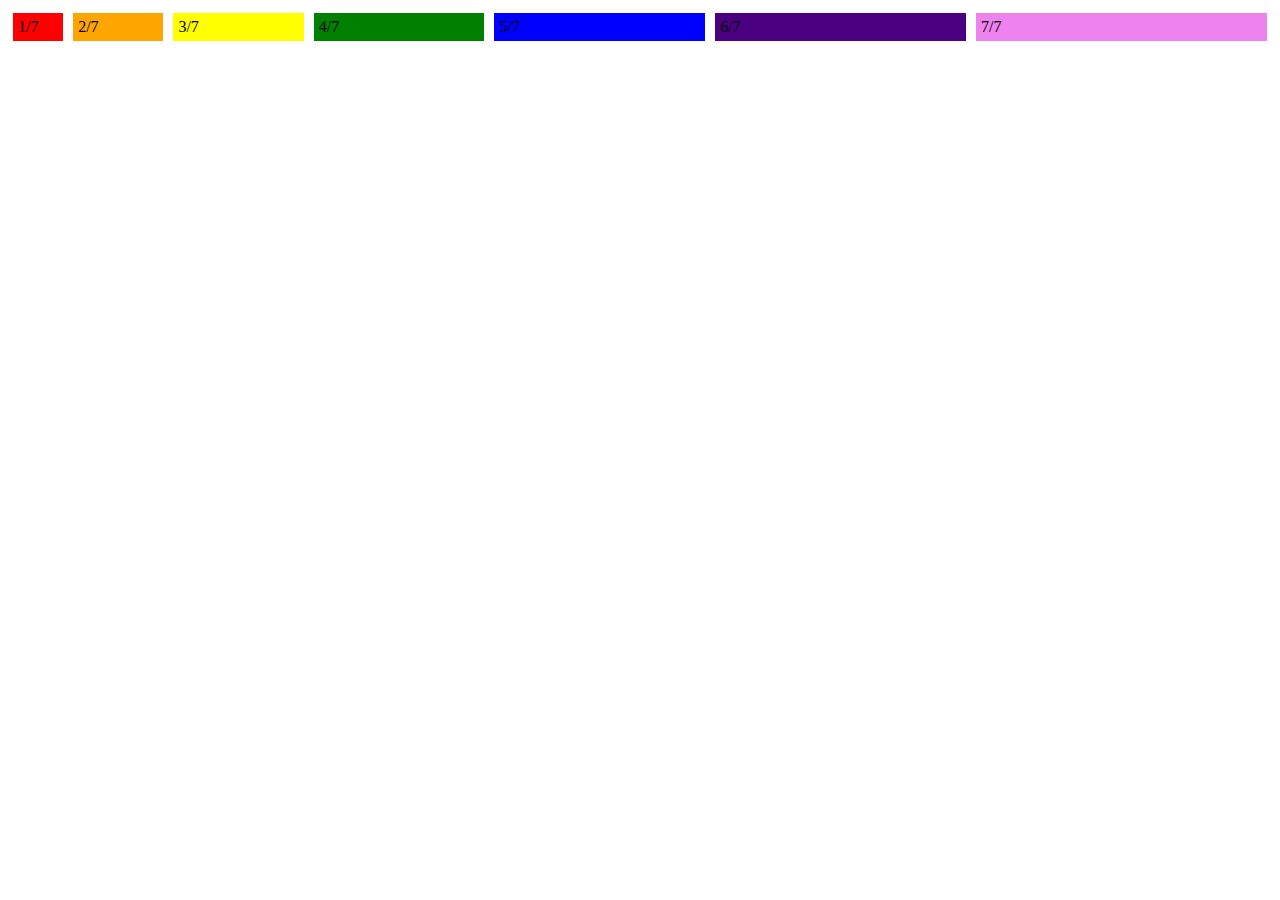
<file: WK3/Flex Col Practice/index.html>
<!DOCTYPE html>
<html lang="en">
<head>
    <meta charset="UTF-8">
    <meta http-equiv="X-UA-Compatible" content="IE=edge">
    <meta name="viewport" content="width=device-width, initial-scale=1.0">
    <title>Flexible Columns</title>
    <link rel="stylesheet" href="style.css">
</head>
<body>
    <div class="row">
        <div class="col">1/7</div>
        <div class="col-1">2/7</div>
        <div class="col-2">3/7</div>
        <div class="col-3">4/7</div>
        <div class="col-4">5/7</div>
        <div class="col-5">6/7</div>
        <div class="col-6">7/7</div>
    </div>  
</body>
</html>
</file>
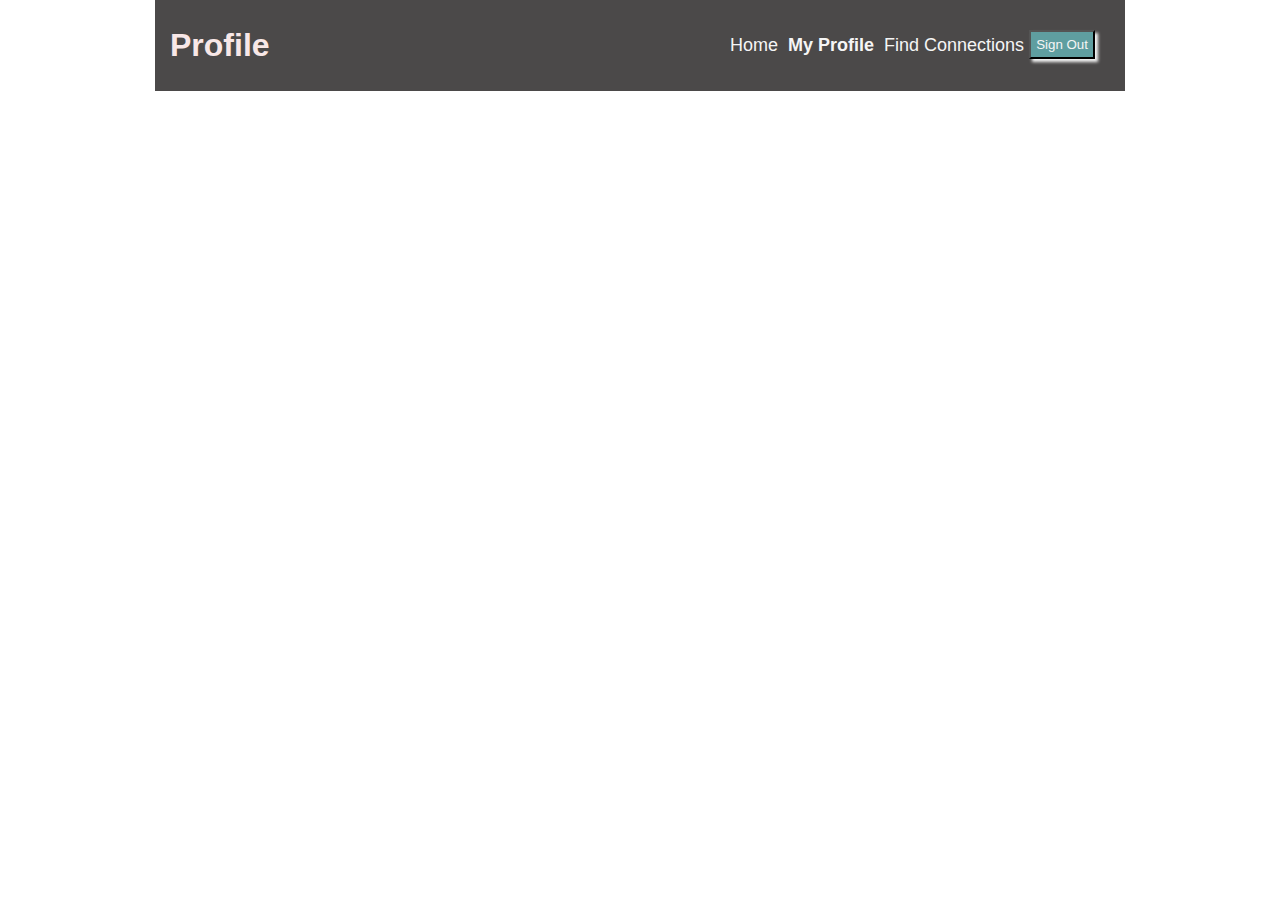
<file: WK3/Nav Bar Practice/index.html>
<!DOCTYPE html>
<html lang="en">
<head>
    <meta charset="UTF-8">
    <meta http-equiv="X-UA-Compatible" content="IE=edge">
    <meta name="viewport" content="width=device-width, initial-scale=1.0">
    <title>Columns</title>
    <link rel="stylesheet" href="style.css">
</head>
<body>
    <div id="container">
        <div class="nav">
            <h1 class="nav-title">Profile</h1>
            <ul class="nav-links">
                <li><a href="#">Home</a></li>
                <li><a href="#" class="active">My Profile</a></li>
                <li><a href="#">Find Connections</a></li>
                <li><button class="btn">Sign Out</button></li>
            </ul>
        </div>
    </div>
</body>
</file>
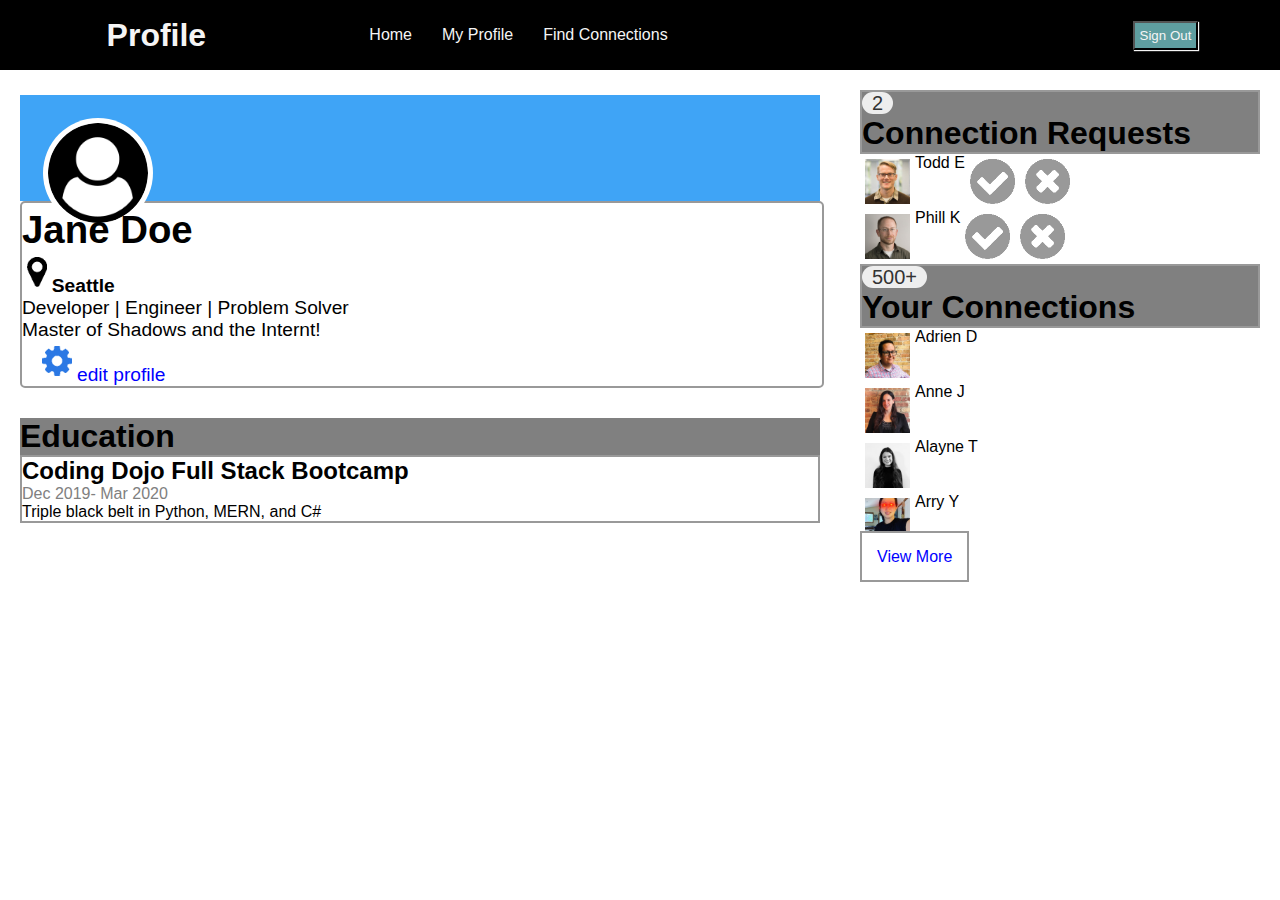
<file: WK4/Profile Assingment/index.html>
<!DOCTYPE html>
<html lang="en">
<head>
    <meta charset="UTF-8">
    <meta http-equiv="X-UA-Compatible" content="IE=edge">
    <meta name="viewport" content="width=device-width, initial-scale=1.0">
    <title>Profile Page Assignment</title>
    <link rel="stylesheet" href="style.css">
</head>
<body>
    <!-- navigation -->
    <div id="navigation">
        <div class="navbar">
            <h1 class="navtitle">Profile</h1>
            <ul class="nav-links">
                <li><a href="#">Home</a></li>
                <li><a href="#"class="Profile">My Profile</a></li>
                <li><a href="#">Find Connections</a></li>
            </ul> 
            <div>
                <button class="btn">Sign Out</button>
            </div>
        </div>
    </div>
    <!-- Left Column -->
    <div #id="container">
        <div class="row">
            <div class="col">
                <div id="main-card">
                    <div class="profiletop">
                        <img src="user-circle.png" alt="user-circle" class="profilepic">
                    </div>
                    <div class="profilebody">
                        <h1 class="profilename">Jane Doe</h1>
                        <h4><img class="icon" src="map-marker.png" alt="map-marker">Seattle</h4>
                        <p> Developer | Engineer | Problem Solver<br>
                        Master of Shadows and the Internt!</p>
                        <a class="edit" href="#"><img src="gear.png" alt="gear" class="icon">edit profile</a> 
                    </div>
                    <div class="ed-card">
                        <h1>Education</h1>
                    </div>
                    <div class="ed-body">
                        <h2>Coding Dojo Full Stack Bootcamp</h2>
                        <p class= "date"> Dec 2019- Mar 2020</p>
                        <p>Triple black belt in Python, MERN, and C#</p>
                    </div>
                </div>
            </div>
            <div class="col-2">
                <div id="side-card">
                    <div class="connect-card">
                        <span class="connections">2</span>
                        <h1>Connection Requests</h1>
                    </div>
                    <span class="todd">
                        <img class="iconpic" src="todd-s.jpg" alt="todd pic">
                        <p>Todd E</p>
                        <img class="iconpic" src="accept-circle.png" alt="accpt logo">
                        <img class="iconpic" src="close-circle.png" alt="decline logo">
                    </span>
                    <div class="phill">
                        <img class="iconpic" src="phil-s.jpg" alt="phill pic">
                        <p>Phill K</p>
                        <img class="iconpic" src="accept-circle.png">
                        <img class="iconpic" src="close-circle.png">
                    </div>
                    <div class="connect-card">
                        <span class="connections">500+</span>
                        <h1>Your Connections</h1>
                    </div>
                    <span class="adrian">
                        <img class="iconpic" src="adrien-s.jpg" alt="adrien pic">
                        <p>Adrien D</p>
                    </span>
                    <span class="anne">
                        <img class="iconpic" src="anne-s.jpg" alt="Anne pic">
                        <p>Anne J</p>
                    </span>
                    <span class="alayne">
                        <img class="iconpic" src="alayne-s.jpg" alt="adrien pic">
                        <p>Alayne T</p>
                    </span>
                    <span class="arry">
                        <img class="iconpic" src="arry-s.jpg" alt="arry pic">
                        <p>Arry Y</p>
                    </span>
                <d=iv>
                    <a class="viewmore" href="#">View More</a>
                </d=iv>
                </div>
            </div>
        </div>
    </div>
</file>
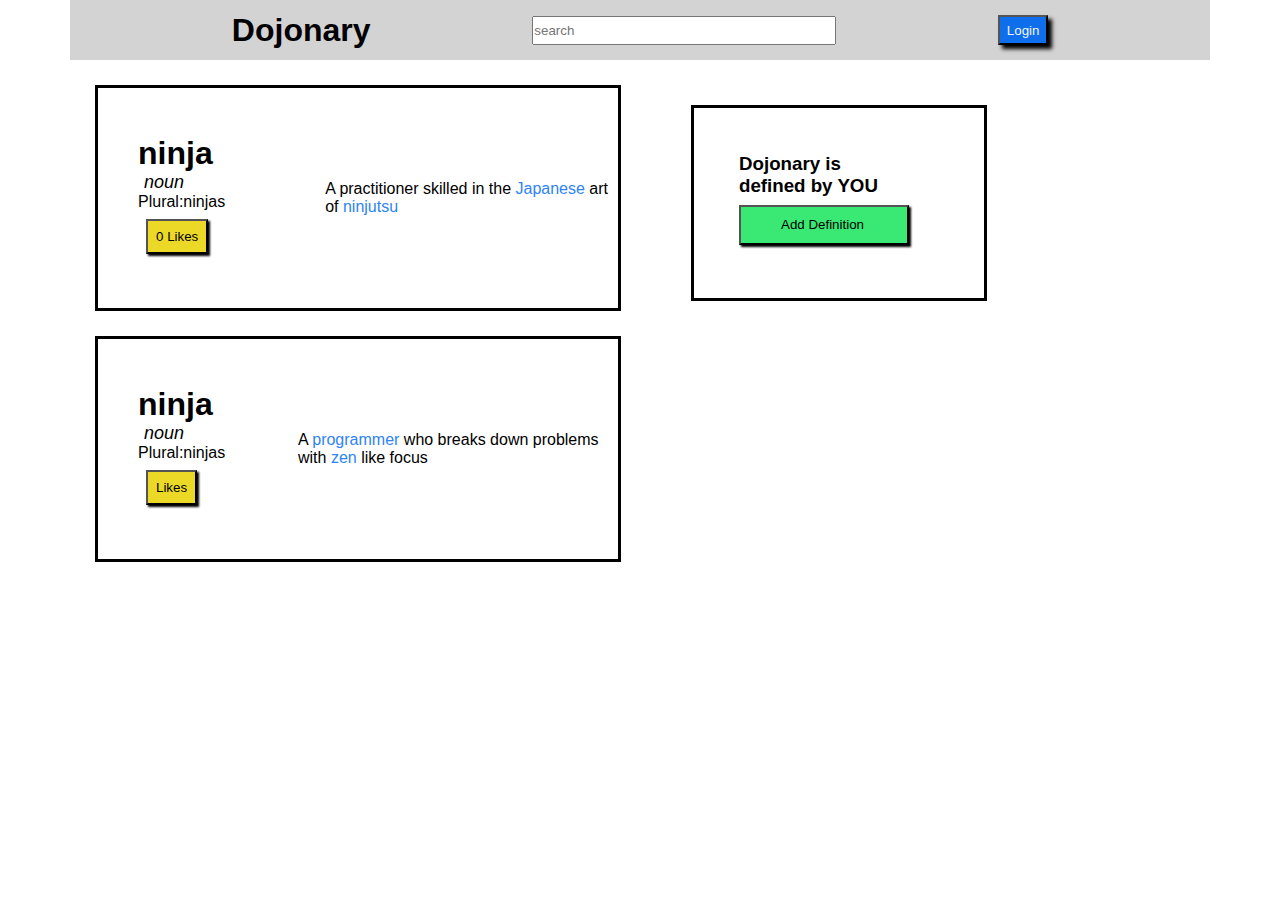
<file: WK5/Button Clicker Assignment/index.html>
<!DOCTYPE html>
<html lang="en">
<head>
    <meta charset="UTF-8">
    <meta http-equiv="X-UA-Compatible" content="IE=edge">
    <meta name="viewport" content="width=device-width, initial-scale=1.0">
    <title>Button Click Assingment</title>
    <link rel="stylesheet" href="style.css">
</head>
<body>
    <div class="mainpage">
        <div class="navbar">
            <h1>Dojonary</h1>
            <form action="#">
                <input class="search" type=text placeholder="search" name="searh" id="searchbar">
            </form>
            <button onclick="loginbtn()"class="loginword">Login</button>
        </div>
        <div class="row">
            <div class="left-col">
                <div class="def">
                    <div class="col-1"> 
                        <h1>ninja</h1>  
                        <p><span class="noun">noun</span> <br>
                        Plural:<span class="noun2">ninjas</span></p>
                        <button onclick="addLikes()" class="likesbtn">
                            <span id="jsnumber">0</span>
                            <span id="likes">Likes</span>
                        </button>
                    </div>
                    <div class="col-2">
                        <p> A practitioner skilled in the <span class="blue">Japanese</span> art <br> 
                        of <span class="blue">ninjutsu</span></p>
                    </div>
                </div>
                <div class="def">
                    <div class="col-1">
                        <h1>ninja</h1>  
                        <p><span class="noun">noun</span> <br>
                        Plural:<span class="noun2">ninjas</span></p>
                        <button onclick="message()" class="likesbtn">Likes</button>
                    </div>
                    <div class="col-2">
                        <p> A <span class="blue">programmer</span> who breaks down problems with <span class="blue">zen</span> like focus</p>
                    </div>
                </div>
            </div>
            <div class="right-col">
                <div class="def-2">
                    <h3 class="dojonary"> Dojonary is <br> defined by <span>YOU</span></h3> 
                    <button class="defbtn" onclick="addDef()">Add Definition</button> 
                </div>
            </div>
        </div> 

    </div>
    <script src="actions.js"></script>
</body>
</html>
</file>
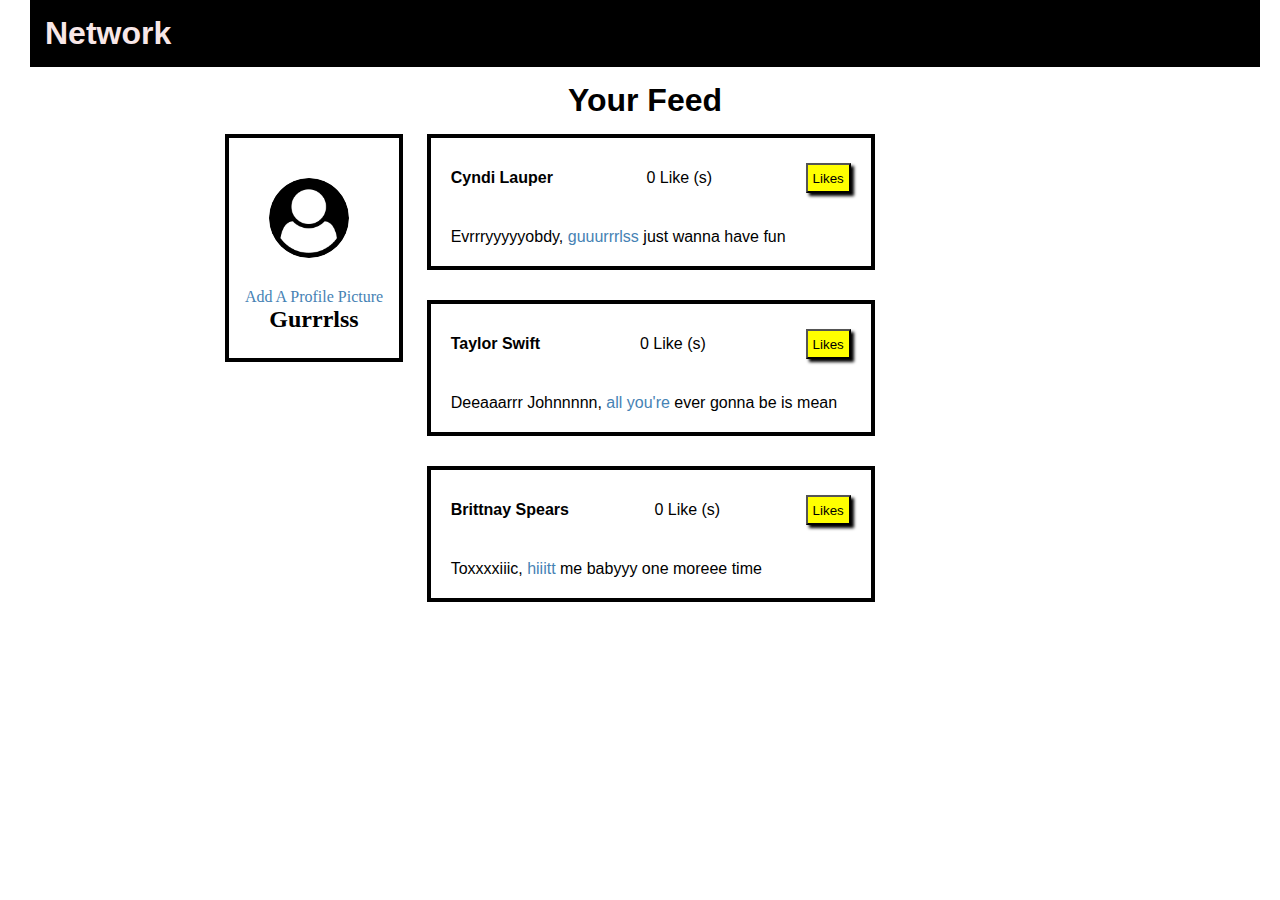
<file: WK6/Likes Assginment/index.html>
<!DOCTYPE html>
<html lang="en">
<head>
    <meta charset="UTF-8">
    <meta http-equiv="X-UA-Compatible" content="IE=edge">
    <meta name="viewport" content="width=device-width, initial-scale=1.0">
    <title>Likes Assignment</title>
    <link rel="stylesheet" href="style.css">
</head>
<body>
    <div class="nav">
        <h1 class="nav-title">Network</h1>
    </div>
    <div class="nav-2">
        <h1 class="nav-title">Your Feed</h1>
    </div>
    <div class="row">
        <div class="col-1">
            <div id="container">
                <div class="profile">
                    <img src="user-circle.png" alt="mock profile pic" id="picture">
                    <a> Add A Profile Picture</a>
                    <h2>Gurrrlss</h2>
                </div>
            </div>
        </div>
        <div class="col-2">
            <div id="container">
                <div id="user_card">
                    <div class="topcard">
                        <h4>Cyndi Lauper</h4>
                        <p><span id="countnum">0</span> Like (s) </p>
                        <button class="btn" onclick="addlikes()">Likes</button>
                    </div>
                    <p>Evrrryyyyyobdy, <a>guuurrrlss</a> just wanna have fun</p>
                </div>
            </div>
            <div id="container">
                <div id="user_card">
                    <div class="topcard">
                        <h4>Taylor Swift</h4>
                        <p><span id="taylikes">0</span> Like (s) </p>
                        <button class="btn" onclick="pluslikes()">Likes</button>
                    </div>
                    <p>Deeaaarrr Johnnnnn, <a>all you're</a> ever gonna be is mean</p>
                </div>
            </div>
            <div id="container">
                <div id="user_card">
                    <div class="topcard">
                        <h4>Brittnay Spears</h4>
                        <p><span id="brittlikes">0</span> Like (s) </p>
                        <button class="btn" onclick="addinglikes()">Likes</button>
                    </div>
                    <p>Toxxxxiiic, <a>hiiitt</a> me babyyy one moreee time</p>
                </div>
            </div>
        </div>
    </div>
    <script src="action.js"></script>
</body>
</html>
</file>
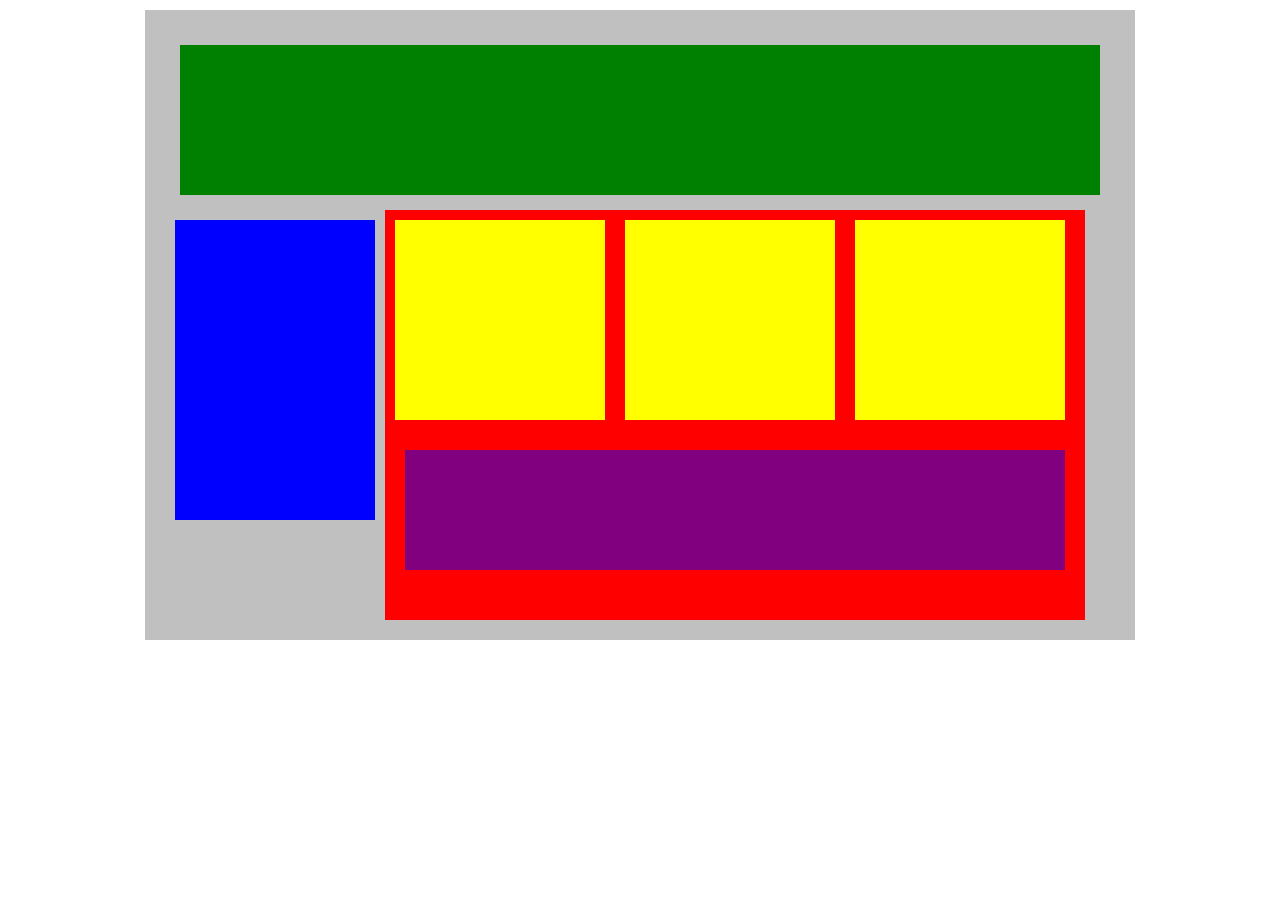
<file: WK2/Blocks/1index.html>
<!DOCTYPE html>
<html lang="en">
<head>
    <title>Position Practice</title>
    <link rel="stylesheet" type="text/css" href="style.css">
</head>
<body>
    <div class="container">
        <div class="top-nav"></div> 
        <div class="big-box"> 
            <div class="side-nav"></div>
            <div class="main"> 
                <div class="yellow">
                    <div class="sub-content"></div>
                    <div class="sub-content"></div>
                    <div class="sub-content"></div>
                </div>
                <div id="advertisement"></div>
            </div>
        </div>   
    </div>
</body>
</html>

<!-- display flex -put on parent and move child side by side
<!-- inline block put on the child it would put the children side by side -->
</file>
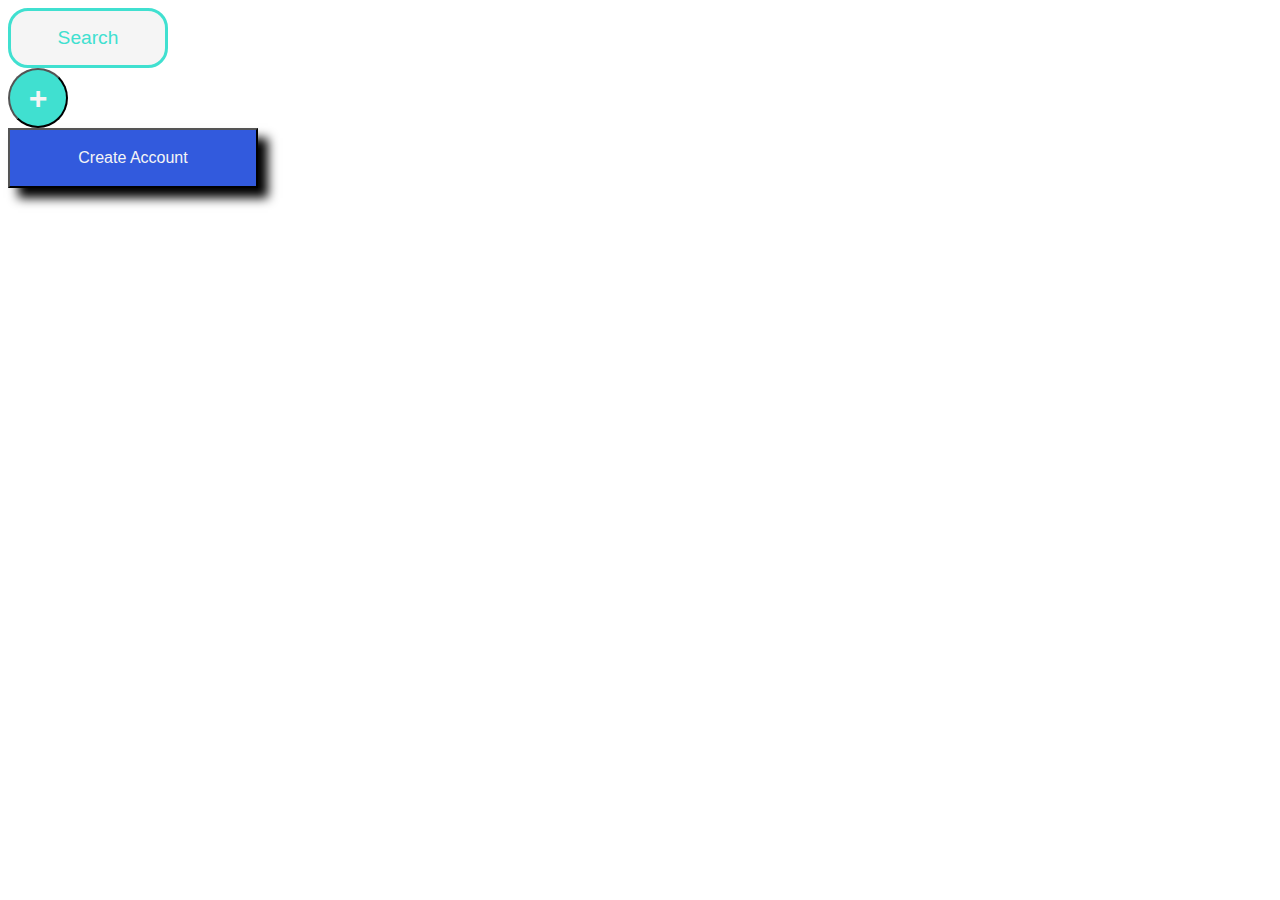
<file: WK2/Buttons/button.html>
<!DOCTYPE html>
<html lang="en">
<head>
    <meta charset="UTF-8">
    <meta http-equiv="X-UA-Compatible" content="IE=edge">
    <meta name="viewport" content="width=device-width, initial-scale=1.0">
    <title>Buttons</title>
    <link rel="stylesheet" type="text/css" href="button.css">
    <style type="text/css">
        span {
            color: turquoise
        }
    </style>
</head>
<body>
    <div>
        <button class="btn"><span>Search</span></button>
    </div>
    <div>
        <button class="plus"> + </button>
    </div>
    <div>
        <button class= "create"> Create Account</button>
    </div>
    
    
</body>
</html>
</file>
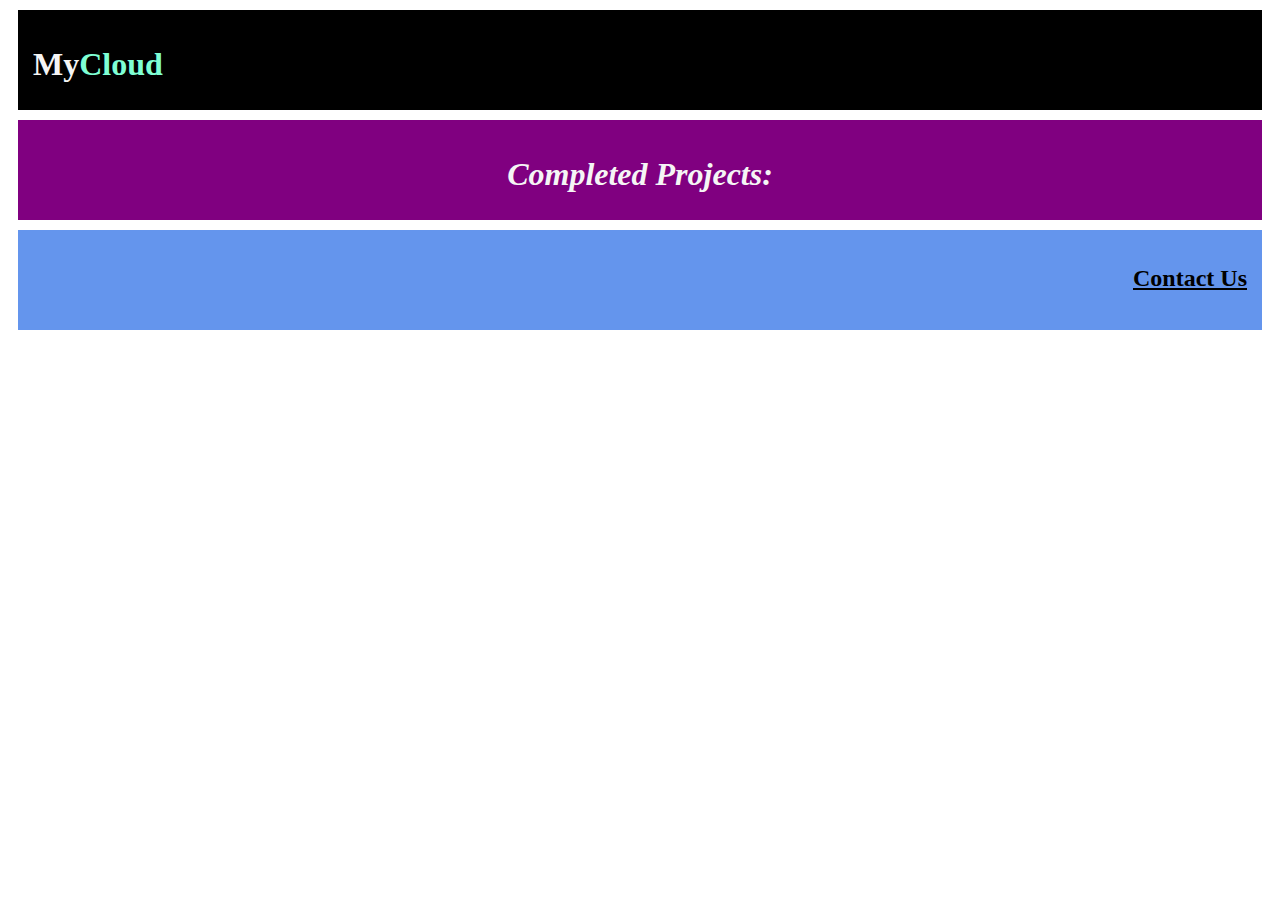
<file: WK2/Styling/mycloud.html>
<!DOCTYPE html>
<html lang="en">
<head>
    <meta charset="UTF-8">
    <meta http-equiv="X-UA-Compatible" content="IE=edge">
    <meta name="viewport" content="width=device-width, initial-scale=1.0">
    <title>Document</title>
    <link rel="stylesheet" href="cloud.css">
    <style type="text/css">
        span {
            color:aquamarine
        }
    </style>
</head>
<body>
    <div class="mycloud">
        <h1>My<span style="color:acua">Cloud</span></h1> 
    </div>
    <div class="completed">
        <h1>Completed Projects:</h1>
    </div>
    <div class="contact">
        <h2>Contact Us</h2>
    </div>
</body>
</html>
</file>
<file: WK3/Flex Col Practice/style.css>
/* McKennas RainRowwwwwwww and Columns  */

.row{
    display: flex;
}

.col {
    margin: 5px;
    padding: 5px;
    background-color: red;
    flex: 1;
} 

.col-1 {
    margin: 5px;
    padding: 5px;
    background-color:orange;
    flex: 2;
} 

.col-2 {
    margin: 5px;
    padding: 5px;
    background-color:yellow;
    flex: 3;
} 

.col-3 {
    margin: 5px;
    padding: 5px;
    background-color: green;
    flex: 4;
} 

.col-4 {
    margin: 5px;
    padding: 5px;
    background-color:blue;
    flex: 5;
} 
.col-5 {
    margin: 5px;
    padding: 5px;
    background-color:indigo;
    flex: 6;
} 
.col-6 {
    margin: 5px;
    padding: 5px;
    background-color:violet;
    flex: 7;
}
</file>
<file: WK3/Nav Bar Practice/style.css>
* {
    margin: 0;
    padding: 0;
}

#container {
    margin: 0 auto;
    width: 970px;
}

.nav {
    display: flex;
    justify-content: space-between;
    align-items: center;
    background-color: rgb(75, 73, 73);
    color: rgb(248, 231, 231);
    padding: 15px;
    font-family:'Lucida Sans', 'Lucida Sans Regular', 'Lucida Grande', 'Lucida Sans Unicode', Geneva, Verdana, sans-serif;
}


.nav-links {
    list-style-type: none;
    padding: 15px;
    font-size: 18px;
    display: flex;
}

a {
    color:whitesmoke;
    text-decoration: none;
    display: flex;
    padding: 5px;
}

.active{
    font-weight: bolder;
}
.btn{
    background-color: cadetblue;
    color: whitesmoke;
    display: flex;
    padding: 5px;
    box-shadow: 3px 3px 3px;
}
</file>
<file: WK4/Profile Assingment/style.css>
*{
    margin: 0;
    padding: 0;
}

body{
    font-family: sans-serif;
}

#navigation {
    margin: 0 auto;
}

.navbar{
    display:flex;
    padding: 10px;
    background-color: black;
    height: 50px;
    align-items: center;
    justify-content: space-around;
}

.navtitle {
    color: whitesmoke;
    margin-left: 25px;
}

.nav-links{
    list-style-type: none;
    display: flex;
    padding: 5px;
    align-items: center;
    width: 50%;
}

a {
    text-decoration:none;
    color: whitesmoke;
    padding: 15px;
}

.btn{
    background-color:cadetblue;
    color: whitesmoke;
    padding: 5px;
    box-shadow: 1px 1px 1px;
    display: flex;
    justify-self: flex-end;
}

#container{
    width: 1080px;
    margin: 0 auto;
}

.row{
    display: flex;
}


.col, .col-2 {
    margin: 10px;
    padding: 10px;
    flex: 1;
}
.col {
    flex: 2;
}

.profiletop{
    background-color:rgb(63, 164, 246);
    border: 2px grey;
    display: flex;
    height: 100px;
    padding: 3px;
    margin-top: 5px;
}  

.profilename{
    margin-top: 5px;
}
.profilepic{
        border-radius: 50%;
        background-color: #fff;
        height: 100px;
        padding: 5px;
        margin-top: 20px;
        margin-left: 20px;
}

.profilebody{
    width: 100%;
    background-color: #fff;
    border: 2px solid #999;
    margin-bottom: 30px;
    border-radius: 5px;
    font-size: 1.2rem;
    overflow: hidden;
    padding 20px;
}

.icon{
    color: black;
    height: 30px;
    padding: 5px;
}

.edit{
    color:blue;
}

.ed-card{
    background-color: grey;
}

.ed-body{
    background-color:white;
    border: 2px solid #999;
}

.date{
    color: grey;
}

.connect-card{
    background-color: grey;
    border: 2px solid #999;
}

.connect-body{
    background-color:white;
    border: 10px solid #999;
    display: flex;
    margin-bottom: 40px;
}

.connections {
    background-color: #eee;
    color: #333;
    font-size: 20px;
    border-radius: 12px;
    height: 20px;
    padding: 0 10px;
    margin-right: 10px;
}


.todd{
    display: flex;
}

.phill{
    display: flex;
}

.iconpic{
    height: 45px;
    padding: 5px;
}

.adrian{
    display: flex;
}

.anne{
    display: flex;
}

.alayne{
    display: flex;
}

.arry{
    display: flex;
}

.viewmore{
    background-color:white;
    border: 2px solid #999;
    color: blue;
    
}
</file>
<file: WK5/Button Clicker Assignment/style.css>
*{
    margin: 0;
    padding: 0;
}

body {
    font-family: sans-serif
}

.mainpage{
    background-color: white;
    margin: 0 70px;
}

.navbar{
    display: flex;
    align-items: center;
    justify-content: space-evenly;
    height: 60px;
    background-color: lightgray;
    
}

.search{
    height: 25px;
    width: 300px;
}

.loginword{
    color: whitesmoke;
    background-color: rgb(14, 110, 235);
    height: 30px;
    width: 50px;
    box-shadow: 4px 4px 4px black;
}

.def{
    height: 200px;
    width: 500px;
    border: 3px solid black;
    margin: 25px;
    padding: 10px;
    display: flex;
    align-items: center;
}

.col-1{
    flex: 1;
    margin-left: 25px;
    padding: 5px;
}

.col-2{
    display: flex;
    flex: 2;
    justify-content: flex-end;
    align-items: center;
}

.noun{
    font-style: italic;
    font-size: large;
    margin: 3px;
    padding: 3px;
}

.def-2{
    height: 100px;
    width: 200px;
    border: 3px solid black;
    padding: 45px;
    margin: 15px;
}

.blue{
    color: rgb(46, 132, 243);
}

.right-col{
    padding: 30px;
    display: flex;
}

.row{
    display: flex;
    alig
}


.likesbtn{
    background-color: rgb(236, 217, 39);
    padding: 8px;
    margin: 8px;
    box-shadow: 2px 2px 2px;
}

.defbtn{
    background-color: rgb(58, 233, 116);
    display: flex;
    align-content: center;
    height: 40px;
    width: 170px;
    box-shadow: 2px 2px 2px;
    padding: 10px 40px;
}

.dojonary{
    padding-bottom: 8px;
}
</file>
<file: WK6/Likes Assginment/style.css>
* {
    margin: 0;
    padding: 0;
}
/* 
profile card */

#user_card {
    margin-bottom: 30px;
    border: 4px solid black;
    font-size: medium;
    font-family: sans-serif;
    width: 400px;
    padding: 20px;
}

.topcard {
    height: 40px;
    display: flex;
    justify-content: space-between;
    align-items: center;
    margin-bottom: 30px 
}

a {
    color: steelblue;
}

.btn {
    background-color: yellow;
    box-shadow: 3px 3px 3px;
    height: 30px;
    width: 45px;
}

#container {
    margin: 0 auto;
}

.nav {
    display: flex;
    width: 1200px;
    justify-content: space-between;
    align-items: center;
    background-color:black;
    color: rgb(248, 231, 231);
    padding: 15px;
    margin: 0 30px;
    font-family:'Lucida Sans', 'Lucida Sans Regular', 'Lucida Grande', 'Lucida Sans Unicode', Geneva, Verdana, sans-serif;
}

.nav-2 {
    display: flex;
    width: 1200px;
    justify-content: center;
    background-color: white;
    color: black;
    padding: 15px;
    margin: 0 30px;
    font-family:'Lucida Sans', 'Lucida Sans Regular', 'Lucida Grande', 'Lucida Sans Unicode', Geneva, Verdana, sans-serif;
}

.row {
    display: flex;
}


.col-1 {
    flex: 1;
}

.col-2 {
    flex: 2;
}

.profile {
    border: 4px solid black;
    height: 200px;
    width: 150px;
    padding: 10px;
    margin-left: 225px;
    text-align: center;
}

#picture {
    border-radius: 50%;
    height: 80px;
    margin-right: 10px;
    display: flex;
    padding: 30px;
}
</file>
<file: WK2/Blocks/style.css>
.container{
    width: 950px;
    background-color: silver;
    margin: 10px auto;
    padding: 20px;
    display: flex;
    flex-direction: column;
}

.big-box {
display: flex;
flex-direction: row;
flex-wrap: wrap;
}
.top-nav {
    height: 150px;
    background-color: green;
    margin-bottom: 25;
    margin: 15px;
}
.side-nav {
    height: 300px;
    width: 200px;
    background-color: blue;
    margin: 10px;
}
.main {
    height: 400px;
    width: 700px;
    background-color: red;
    flex-direction: column;
    flex-wrap: wrap;
    padding-bottom: 10px;
}
.sub-content {
    height: 200px;
    width: 210px;
    background-color: yellow;
    margin: 10px;
}

.yellow {
    display:flex;
    flex-direction: row;
}
#advertisement {
    height: 120px;
    width: 660px;
    background-color: purple;
    margin: 20px;
}
</file>
<file: WK2/Buttons/button.css>
.btn{
    width: 160px;
    height: 60px;
    background-color:whitesmoke;
    border-radius: 20px;
    border: 3px solid turquoise;
    font-family: sans-serif;
    font-size: larger;
}
.btn:hover{
    background-color: turquoise;
}

.plus{
    width: 60px;
    height: 60px;
    border-radius: 50%;
    color: whitesmoke;
    background-color: turquoise;
    font-weight: bolder;
    font-size: xx-large;
}

.plus:hover{
    background-color:whitesmoke;
}


.create{
    width: 250px;
    height: 60px;
    color: whitesmoke;
    background-color: rgb(50, 90, 221);
    font-size: medium;
    box-shadow: 10px 10px 10px black;
}

.create:hover{
    background-color: whitesmoke;
}
</file>
<file: WK2/Styling/cloud.css>
.mycloud{
    color: whitesmoke;
    background-color: black;
    height: 70px;
    padding: 15px;
    margin: 10px;
    font-family: cursive;
}


.completed{
    color: whitesmoke;
    background-color: purple;
    height: 70px;
    font-family: cursive;
    text-align: center;
    font-style: italic;
    padding: 15px;
    margin: 10px;

}

.contact{
    color: black;
    background-color: cornflowerblue;
    height: 70px;
    text-decoration: underline;
    text-align: right;
    font-family: cursive;
    padding: 15px;
    margin: 10px;
}
</file>
